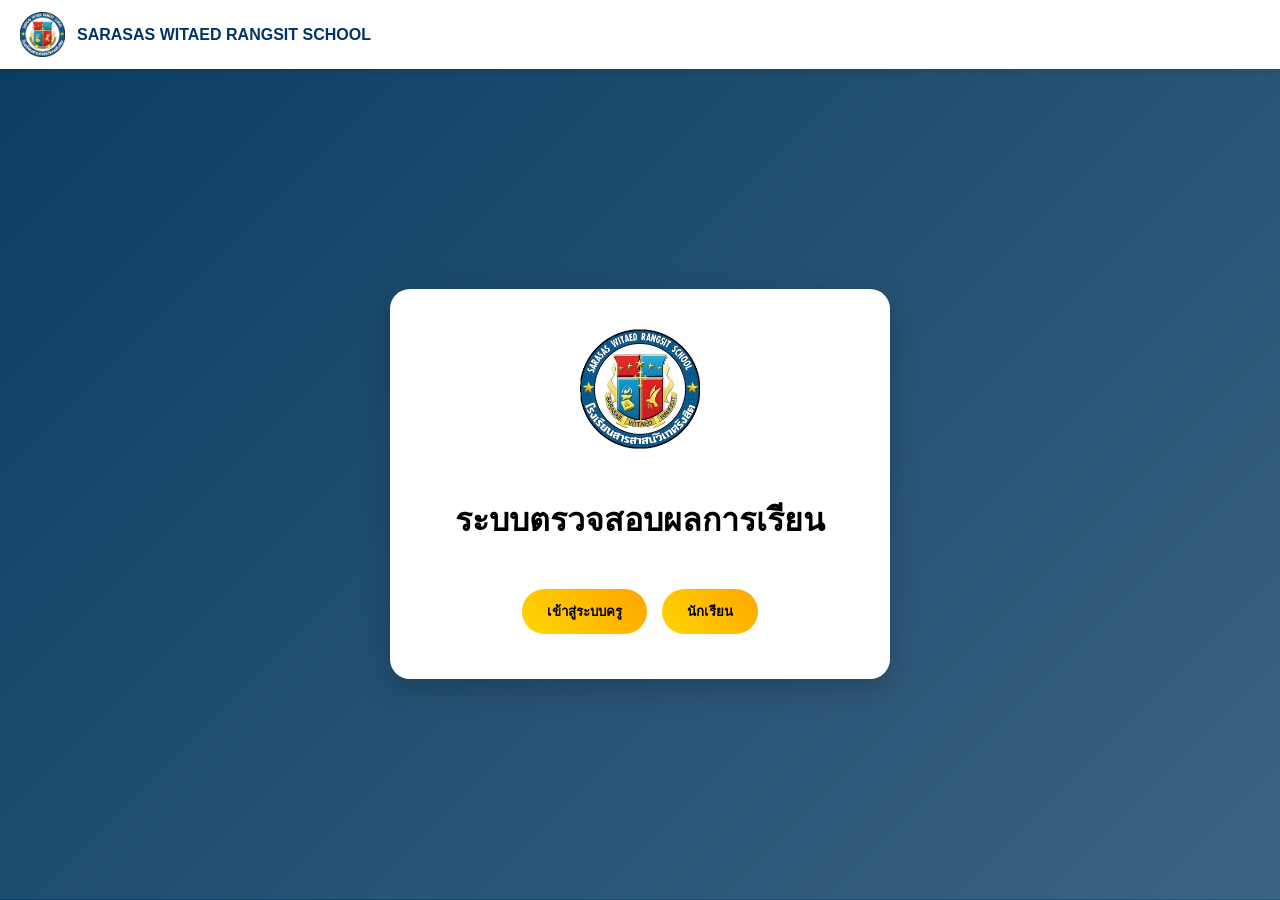
<file: index.html>
<!DOCTYPE html>
<html lang="th">
<head>

<meta charset="UTF-8">
<meta name="viewport" content="width=device-width, initial-scale=1.0">

<title>ระบบตรวจสอบผลการเรียน</title>

<link rel="stylesheet" href="style.css">

</head>

<body>

<!-- NAVBAR -->

<div class="navbar">

<img src="logo.png" class="nav-logo">

<div class="nav-title">
SARASAS WITAED RANGSIT SCHOOL
</div>

</div>

<!-- MAIN PAGE -->

<div class="page">

<div class="card">

<img src="logo.png" class="logo">

<h1>ระบบตรวจสอบผลการเรียน</h1>

<br>

<button class="gold"
onclick="location.href='teacher_login.html'">

เข้าสู่ระบบครู

</button>

<button class="gold"
onclick="location.href='student.html'">

นักเรียน

</button>

</div>

</div>

</body>
</html>
</file>
<file: style.css>
/* =====================
   GLOBAL
===================== */

body{
margin:0;
font-family:Segoe UI, sans-serif;
background:linear-gradient(135deg,#0a3d62,#3c6382);
}

/* =====================
   NAVBAR
===================== */

.navbar{
background:white;
display:flex;
align-items:center;
gap:12px;
padding:12px 20px;
box-shadow:0 2px 10px rgba(0,0,0,0.1);
}

.nav-logo{
width:45px;
}

.nav-title{
font-weight:bold;
color:#003366;
}

/* =====================
   CENTER PAGE
===================== */

.page{
display:flex;
justify-content:center;
align-items:center;
min-height:calc(100vh - 70px);
}

/* =====================
   CARD (WHITE BOX)
===================== */

.card{
background:white;
padding:40px;
border-radius:20px;
box-shadow:0 10px 30px rgba(0,0,0,0.2);
text-align:center;
width:90%;
max-width:420px;
}

/* =====================
   LOGO
===================== */

.logo{
width:120px;
margin-bottom:20px;
}

/* =====================
   BUTTON GOLD
===================== */

.gold{
background:linear-gradient(45deg,#FFD700,#FFA500);
border:none;
padding:12px 25px;
border-radius:25px;
font-weight:bold;
cursor:pointer;
margin:5px;
transition:0.3s;
}

.gold:hover{
transform:translateY(-3px);
}

/* =====================
   INPUT
===================== */

input,select{
width:90%;
padding:10px;
margin:6px;
border-radius:8px;
border:1px solid #ccc;
}

/* =====================
   BACK BUTTON
===================== */

.backBtn{
position:fixed;
top:15px;
left:15px;
background:white;
border:none;
padding:8px 12px;
border-radius:8px;
cursor:pointer;
}

/* ===== DASHBOARD FIX ===== */

.dashboard{
display:flex;
min-height:100vh;
}

/* sidebar */

.sidebar{
width:220px;
background:#0a3d62;
color:white;
padding:20px;
}

/* main area */

.main{
flex:1;
padding:40px;
display:flex;
flex-direction:column;
align-items:center;
}

/* card center */

.main .card{
width:100%;
max-width:600px;
margin-bottom:20px;
}

/* ===== DASHBOARD ULTRA ===== */

.dashboard{
display:flex;
min-height:100vh;
}

.sidebar{
width:230px;
background:#0a3d62;
color:white;
padding:20px;
}

.menu-btn{
display:block;
background:none;
border:none;
color:white;
margin:10px 0;
cursor:pointer;
font-size:16px;
}

.main{
flex:1;
padding:40px;
background:#f5f7fa;
}

.summary{
display:flex;
gap:20px;
margin-bottom:20px;
}

.summary-card{
background:white;
padding:20px;
border-radius:15px;
box-shadow:0 5px 15px rgba(0,0,0,0.1);
width:200px;
text-align:center;
}

table{
width:100%;
border-collapse:collapse;
}

th{
background:#0a3d62;
color:white;
}

th,td{
padding:10px;
border-bottom:1px solid #ddd;
}
</file>
